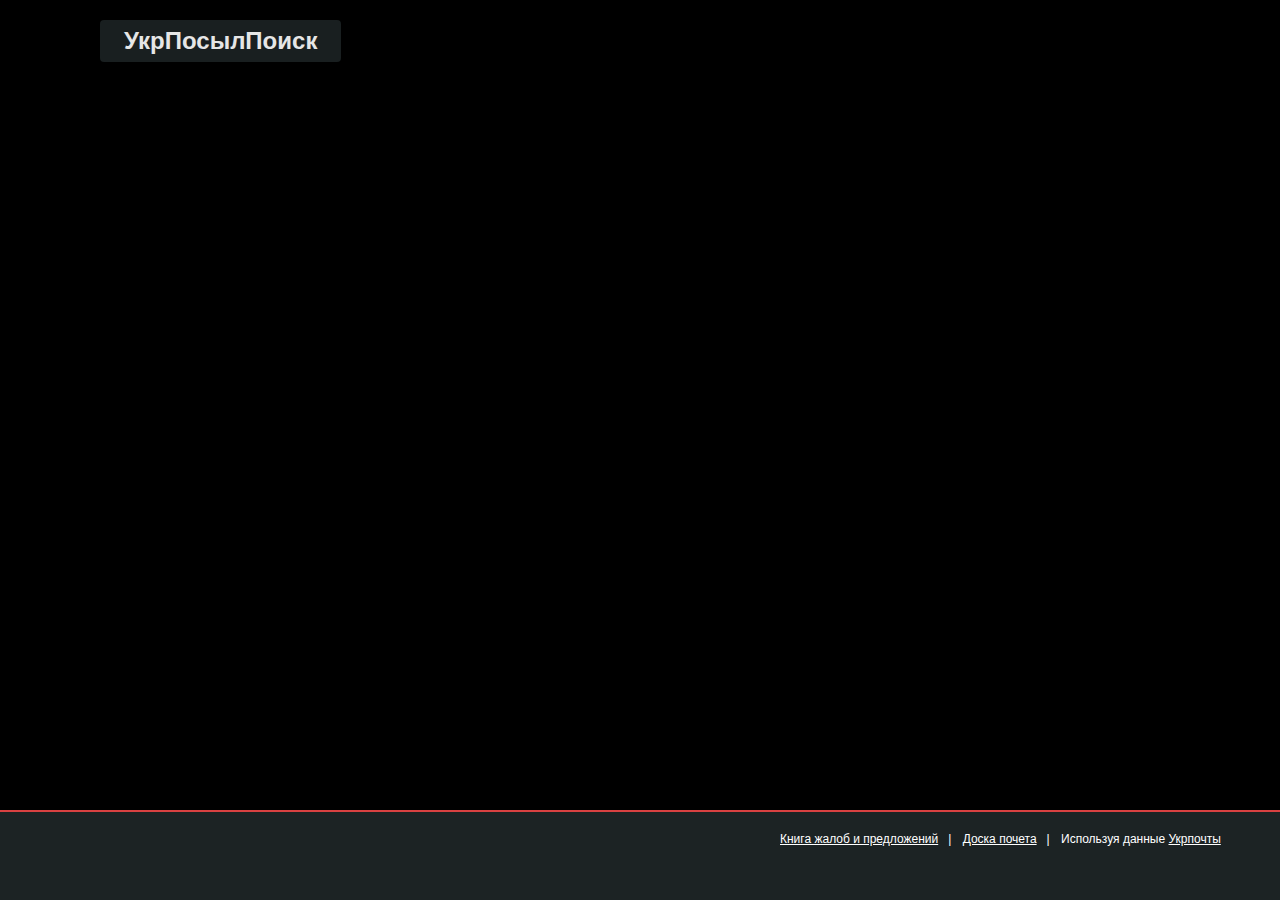
<file: index.html>
<!DOCTYPE html>
<html>
	<head>
		<meta http-equiv="Content-type" content="text/html; charset=utf-8">
		<title>Где моя посылка?</title>
		
		<link rel="stylesheet/less" href="/css/master.less" type="text/css" />
		
		<script type="text/javascript" src="/lib/less-1.0.35.min.js"></script>
		<script type="text/javascript" src="/lib/jquery.js"></script>
		<script type="text/javascript" src="/lib/jquery.address.js"></script>
		<script type="text/javascript" src="/lib/jquery.tools.min.js"></script>
		<script type="text/javascript" src="http://maps.google.com/maps/api/js?sensor=true"></script>
		<script type="text/javascript" src="/js/parcel.js"></script>
		<script type="text/javascript" src="/js/map.js"></script>
		<script type="text/javascript" src="/js/lookup.js"></script>
		<script type="text/javascript" src="/js/list.js"></script>
		<script type="text/javascript" src="/js/codeInputValidator.js"></script>
	</head>
	<body id="home">
		<h1 id="title"><a href="/">УкрПосылПоиск</a></h1>
		
		<div id="my_parcels" style="display:none">
			<h2>Мои посылки:</h2>
			<ul>
				<!-->
				<li><a class="current" href="#/find/RB193328726HK">RB193328726HK</a></li>
				<li><a href="#/find/RB193328726HK">RB193328726HK</a></li>
				<li><a href="#/find/AA111111111BB">RB193328726HK</a></li>
				</!-->
			</ul>
			
			<div class="input">
				<input type="text" placeholder="Найти другую посылку"><button>Где она?</button>
			</div>
		</div>
		
		<div id="progress" style="display:none">
			<img src="/img/progress.gif" alt="working.."><p>Розыскиваем посылку под номером <span class="parcel-no"></span>.</p>
		</div>
		
		<div id="not_found" style="display:none">
			<h2>Посылка не найдена</h2>
			<p>Скорее всего ваша посылка находится за границами нашей Родины. Попробуйте повторить поиск через несколько дней.</p>
		</div>
		
		<div id="error" style="display:none">
			<h2>Случилось непредвиденное</h2>
			<p>При проведении розыскных мероприятий в отношении посылки под номером <span class="parcel-no"></span> наш сервер столкнулся с форс-мажорными обстоятельствами.</p>
			<p>Виновные будут наказаны в кратчайшие сроки.</p>
			<p><a class='explain' href="#">Я требую разъяснений!</a></p>
			<p><a href="/">Принимаю ваши извинения</a>.</p>
		</div>
		
		<div class="waiting-for-input" style="display:none" id="welcome_overlay">
			<h2>Товарищи!</h2>
			<p>Если вписать сюда 13-ти значный номер посылки, то ее никогда не украдут злодеи в пути. Например: <a href='#' class='sample'>RB193328726HK</a>.</p>
			<input type="text" placeholder="Код посылки" />
			<button>Где моя посылка?</button>
		</div>
		<div id="main">
			<div id="map_canvas">
			</div>
		</div>
		<div id="footer">
			<ul>
				<li><a id="feedback" href="#">Книга жалоб и предложений</a></li>
				<li><a id="about" href="#">Доска почета</a></li>
				<li><span>Используя данные <a href="http://www.ukrposhta.com/">Укрпочты</a></span></li>
			</ul>
		</div>	
		
		<div id="about_tip" style="display:none">
			<span>Алексей Русаков, Игорь Тонкопрядченко</span>
		</div>
	</body>
	
	<script type="text/javascript">
	  var uservoiceOptions = {
	    key: 'ukrpost',
	    host: 'ukrpost.uservoice.com', 
	    forum: '73851',
	    lang: 'en',
	    showTab: false
	  };
	  function _loadUserVoice() {
	    var s = document.createElement('script');
	    s.src = ("https:" == document.location.protocol ? "https://" : "http://") + "cdn.uservoice.com/javascripts/widgets/tab.js";
	    document.getElementsByTagName('head')[0].appendChild(s);
	  }
	  _loadSuper = window.onload;
	  window.onload = (typeof window.onload != 'function') ? _loadUserVoice : function() { _loadSuper(); _loadUserVoice(); };
	</script>
	
</html>
</file>
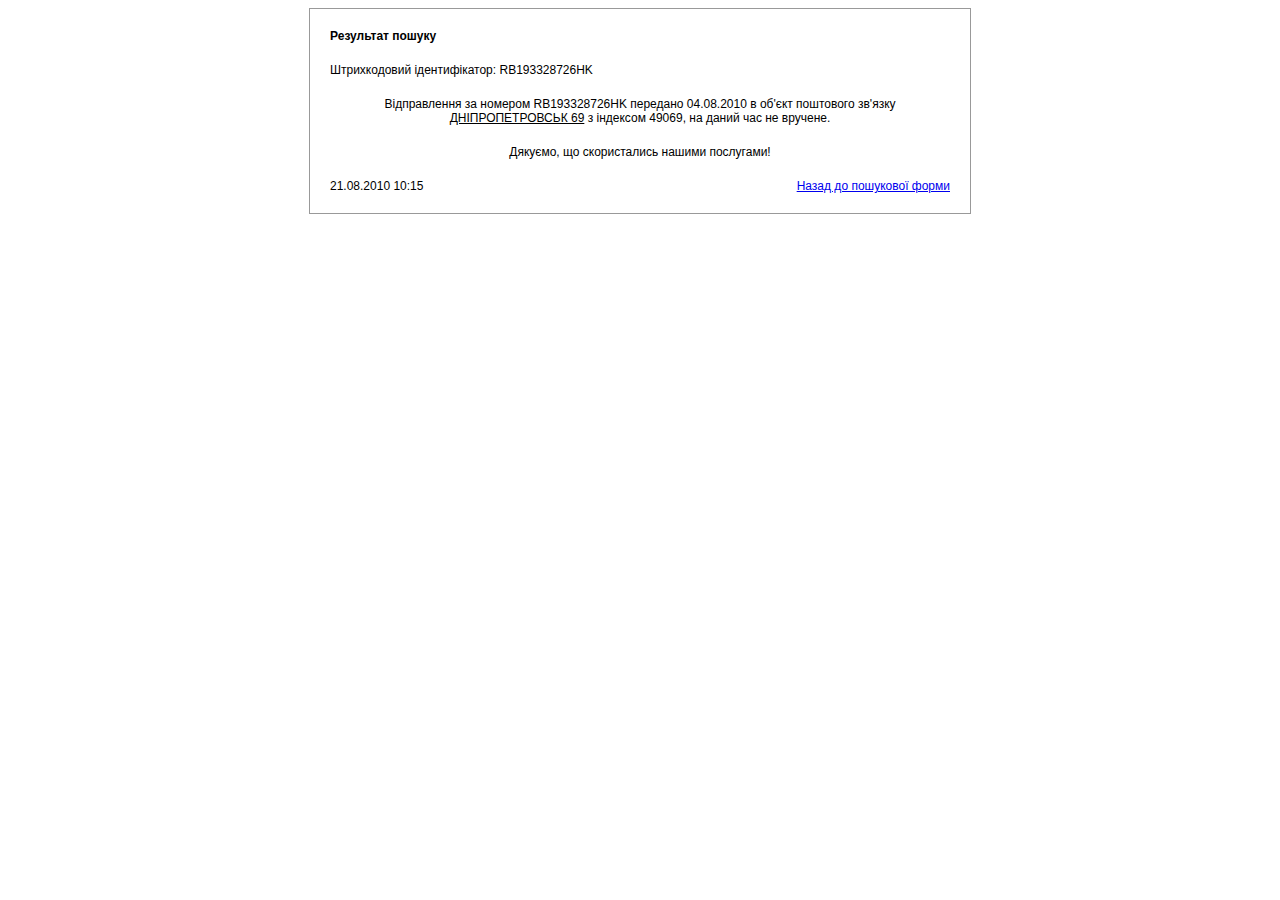
<file: test/barcode.html>
<html xmlns:fo="http://www.w3.org/1999/XSL/Format">
<head>
<META http-equiv="Content-Type" content="text/html; charset=UTF-8">
<title>Пошук поштових відправлень</title>
<style>
				body, div, td {font: 9pt verdana,sans-serif;}
			</style>
</head>
<body>
<center>
<div style="width:640px; border:1px solid #999999; padding:10px;">
<div style="text-align:left;padding:10px;">
<b>Результат пошуку</b>
</div>
<div style="text-align:left;padding:10px;">Штрихкодовий ідентифікатор: RB193328726HK</div>
<div style="text-align:center;padding:10px;">
		Відправлення за номером RB193328726HK
            передано 04.08.2010 в об'єкт поштового зв'язку <u>ДНІПРОПЕТРОВСЬК 69</u> з індексом 49069, на даний час не вручене.
          </div>
<div style="text-align:center;padding:10px;">Дякуємо, що скористались нашими послугами!</div>
<div style="text-align:left;padding:10px;">
<table width="100%" cellspacing="0" cellpadding="0" border="0">
<tr>
<td align="left">21.08.2010 10:15</td><td align="right"><a href="http://www.ukrposhta.com/www/upost.nsf/search_post?openpage">Назад до пошукової форми</a></td>
</tr>
</table>
</div>
</div>
</center>
</body>
</html>
</file>
